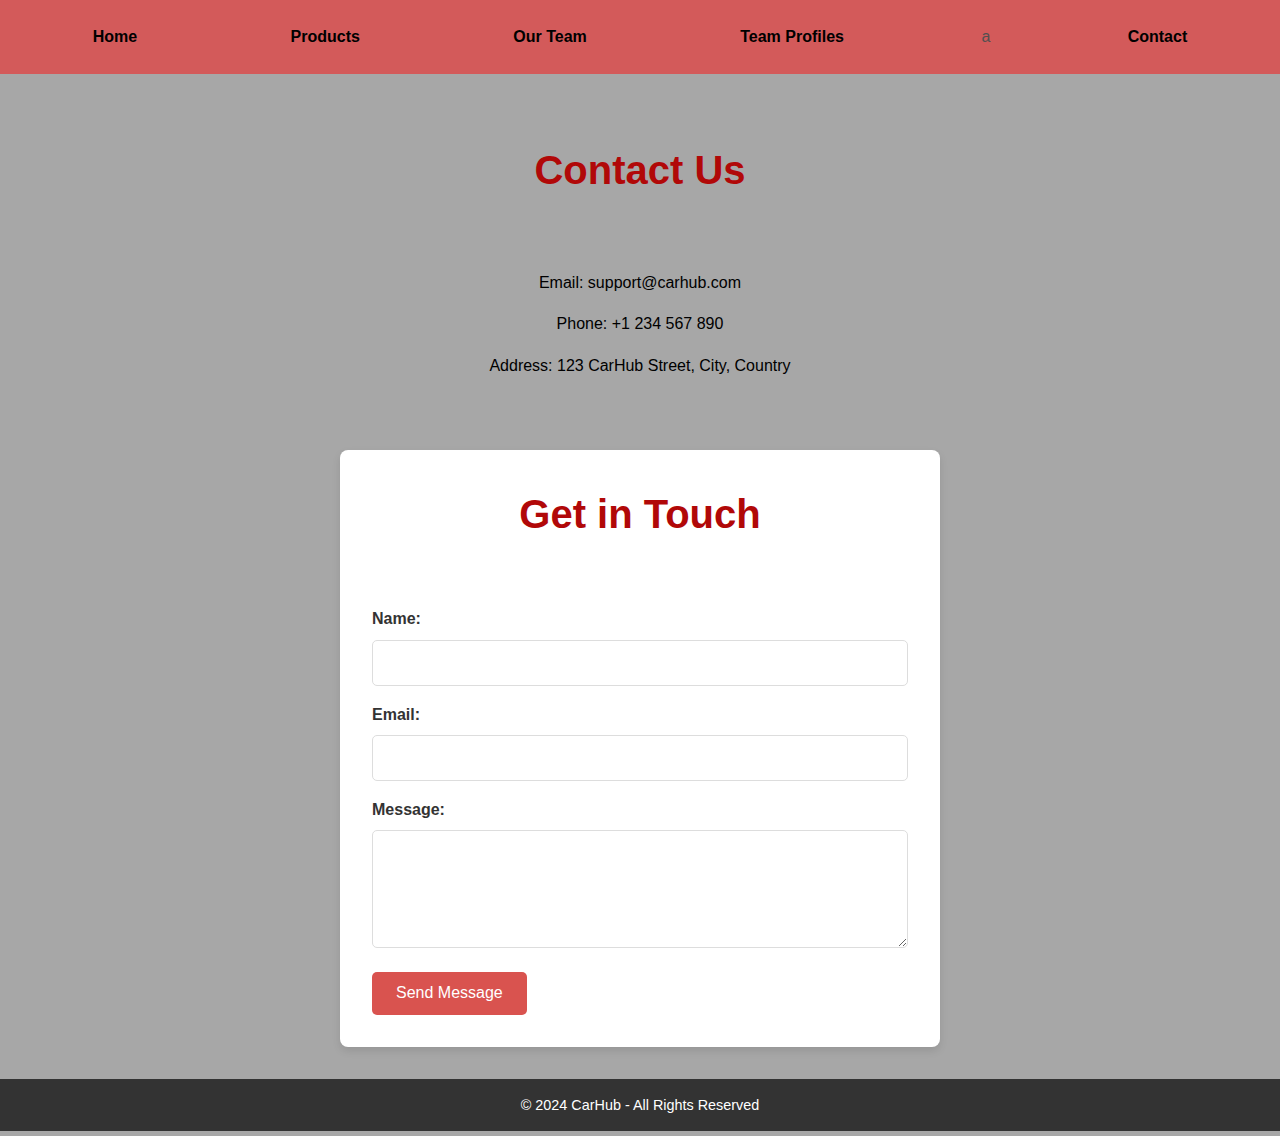
<file: CSS_Flex/contact.html>
<!DOCTYPE html>
<html lang="en">
<head>
    <meta charset="UTF-8">
    <meta name="viewport" content="width=device-width, initial-scale=1.0">
    <title>CarHub - Contact</title>
    <link rel="stylesheet" href="styles.css">
</head>
<body>


    <header class="navbar">
        <a href="index.html">Home</a>
        <a href="products.html">Products</a>
        <a href="employees.html">Our Team</a>
        <a href="profile.html">Team Profiles</a>a
        <a href="contact.html">Contact</a>
    </header>

 
    <section class="container contact-info">
        <h2>Contact Us</h2>
        <p>Email: support@carhub.com</p>
        <p>Phone: +1 234 567 890</p>
        <p>Address: 123 CarHub Street, City, Country</p>
    </section>

   
    <section class="container contact-form">
        <h2>Get in Touch</h2>
        <form action="#" method="POST">
            <div class="form-group">
                <label for="name">Name:</label>
                <input type="text" id="name" name="name" required>
            </div>
            <div class="form-group">
                <label for="email">Email:</label>
                <input type="email" id="email" name="email" required>
            </div>
            <div class="form-group">
                <label for="message">Message:</label>
                <textarea id="message" name="message" rows="5" required></textarea>
            </div>
            <button type="submit">Send Message</button>
        </form>
    </section>

    <footer class="footer">
        <p>© 2024 CarHub - All Rights Reserved</p>
    </footer>

</body>
</html>
</file>
<file: CSS_Flex/styles.css>
* {
    margin: 0;
    padding: 0;
    box-sizing: border-box;
}

body {
    font-family: Arial, sans-serif;
    line-height: 1.6;
    background-color: #e0e0e0;
    color: #333;
}


.navbar {
    display: flex;
    justify-content: space-around;
    align-items: center;
    background-color: #d35a5a;
    padding: 1em;
}

.navbar a {
    color: rgb(0, 0, 0);
    text-decoration: none;
    padding: 0.5em 1em;
    font-weight: bold;
    transition: background-color 0.3s ease;
}

.navbar a:hover {
    background-color: #a8b0b1;
    border-radius: 5px;
}


body {
    font-family: Arial, sans-serif;
    line-height: 1.6;
    background-color: #a7a7a7;  
    color: #525050;
    margin: 0;
    padding: 0;
}

.hero {
    display: flex;
    flex-direction: column;
    align-items: center;
    justify-content: center;
    height: 100vh;
    background: url('https://images5.alphacoders.com/815/815709.jpg') no-repeat center center/cover; 
    color: rgb(187, 187, 187);
    text-align: center;
    padding: 0 2em;
    position: relative;
}

.hero::before {
    content: "";
    position: absolute;
    top: 0;
    left: 0;
    right: 0;
    bottom: 0;
    background: rgba(0, 0, 0, 0.5); 
    z-index: 1;
}

.hero h1,
.hero p,
.cta-button {
    position: relative;
    z-index: 2; 
}

.hero h1 {
    font-size: 3.5rem;
    margin-bottom: 0.5em;
}

.hero p {
    font-size: 1.2rem;
    margin-bottom: 1.5em;
    max-width: 600px;
}

.cta-button {
    padding: 0.8em 1.5em;
    background-color: #d9534f;
    color: white;
    text-decoration: none;
    border-radius: 5px;
    font-weight: bold;
    transition: background-color 0.3s ease;
}

.cta-button:hover {
    background-color: #c9302c;
}


.container {
    padding: 2em;
    max-width: 1200px;
    margin: 0 auto;
}


.container h2 {
    text-align: center;
    font-size: 2.5rem;
    margin-bottom: 1.5em;
    color: #b10808;
}

.container p{
    color: #000000;
}


.about-section {
    display: flex;
    flex-direction: column;
    align-items: center;
    justify-content: center;
    text-align: center;
    padding: 4em 2em;
    color: rgb(105, 105, 105);
    max-width: 800px;
    margin: 0 auto; 
}


.products, .employee-cards, .student-profiles {
    display: flex;
    flex-wrap: wrap;
    gap: 1em;
    justify-content: center;
}


.product-card, .employee-card, .student-profile, .testimonial-card {
    background-color: rgb(231, 155, 55);
    border: 10px solid rgb(2, 2, 2); 
    border-radius: 8%;
    padding: 1.5em;
    width: 30%;
    box-shadow: 0 4px 8px rgba(0, 0, 0, 0.1);
    text-align: center;
    transition: transform 0.2s ease;
}

.product-card img, .employee-card img, .student-profile img {
    width: 100%;
    height: auto;
    border-radius: 8px;
}

.product-card:hover, .employee-card:hover, .student-profile:hover, .testimonial-card:hover {
    transform: scale(1.05);
}

.product-card h3, .employee-card h3, .student-profile h3 {
    font-size: 1.2rem;
    margin: 0.5em 0;
    color: #000000;
}

.product-card p, .employee-card p, .student-profile p {
    color: #000000;
    font-size: 0.9rem;
}

button {
    background-color: #333;
    color: white;
    border: none;
    padding: 0.5em 1em;
    border-radius: 5px;
    cursor: pointer;
    transition: background-color 0.3s ease;
    font-size: 0.9rem;
}

button:hover {
    background-color: #555;
}


.contact-info {
    text-align: center;
    font-size: 1rem;
    color: #333;
    margin: 1em 0;
}

.contact-info p {
    margin: 0.5em 0;
}


.contact-info {
    display: flex;
    flex-direction: column;
    align-items: center;
    text-align: center;
    margin: 2em auto;
    max-width: 600px;
    color: white; 
}

.contact-form {
    margin: 2em 0;
    max-width: 600px;
    margin: 2em auto;
    background-color: white;
    padding: 2em;
    border-radius: 8px;
    box-shadow: 0 4px 8px rgba(0, 0, 0, 0.1);
}

.form-group {
    margin-bottom: 1em;
}

.form-group label {
    display: block;
    margin-bottom: 0.5em;
    font-weight: bold;
    color: #333;
}

.form-group input, .form-group textarea {
    width: 100%;
    padding: 0.8em;
    border: 1px solid #ddd;
    border-radius: 5px;
    font-size: 1rem;
}

.form-group input:focus, .form-group textarea:focus {
    outline: none;
    border-color: #999;
}

button[type="submit"] {
    background-color: #d9534f;
    border: none;
    padding: 0.8em 1.5em;
    font-size: 1rem;
    border-radius: 5px;
    color: white;
    transition: background-color 0.3s ease;
}

button[type="submit"]:hover {
    background-color: #c9302c;
}


.footer {
    background-color: #333;
    color: white;
    text-align: center;
    padding: 1em;
    margin-top: 2em;
    font-size: 0.9rem;
}
</file>
